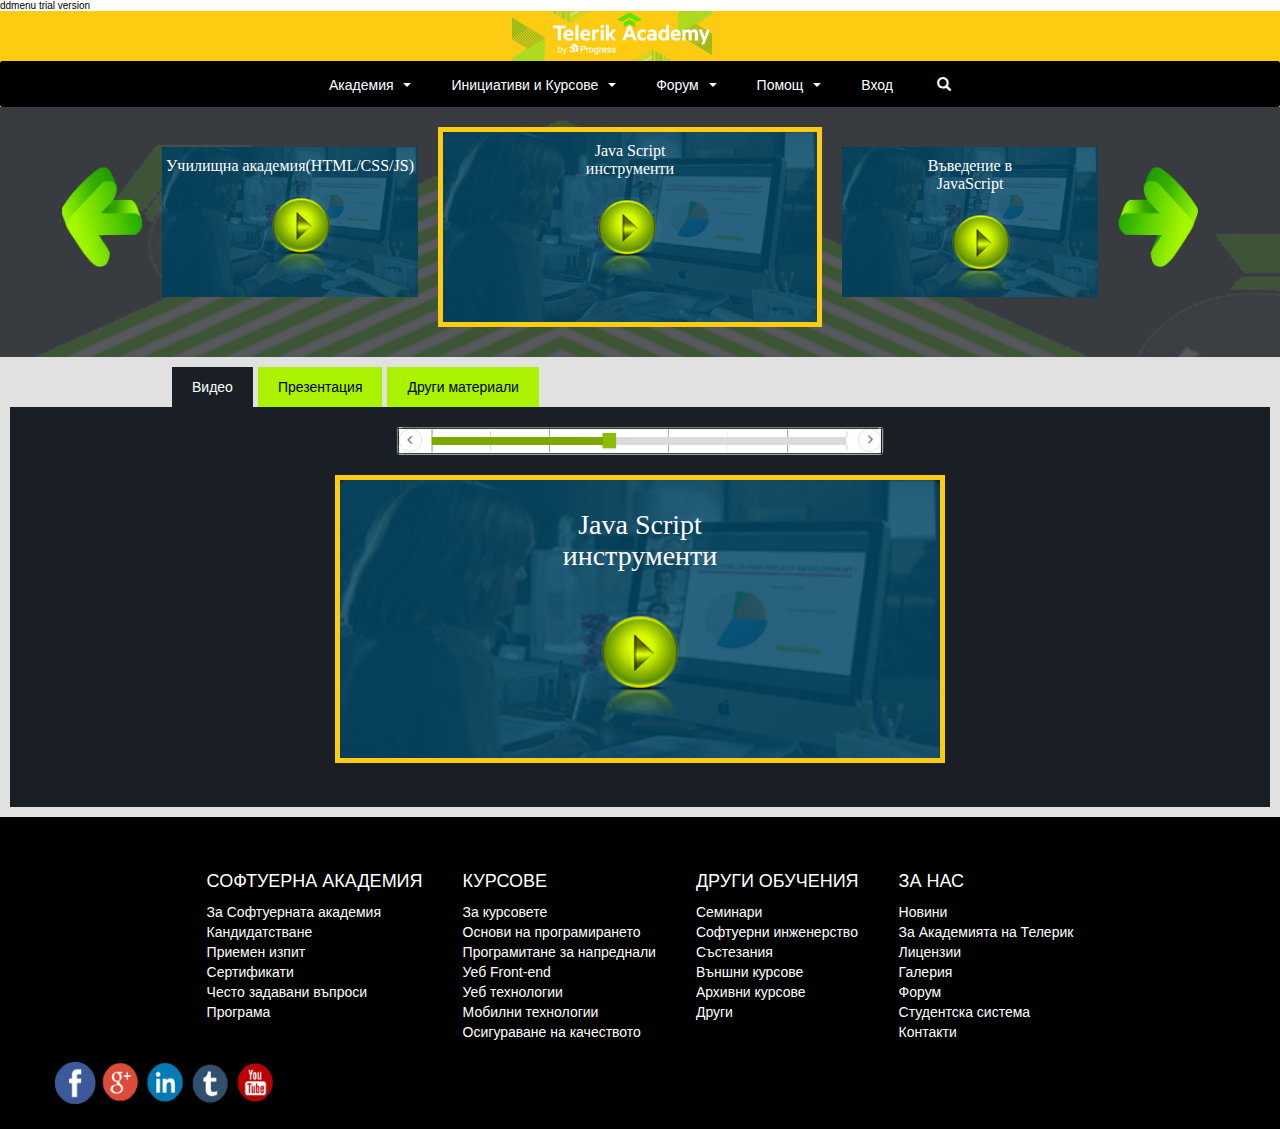
<file: materialsPage.html>
<!DOCTYPE html>
<html>

<head>
    <meta charset="utf-8">
    <title>Материали</title>
    <meta name="viewport" content="width=device-width, initial-scale=1.0" />
    <link rel="stylesheet" href="./css/header.css">
    <link rel="stylesheet" href="./css/navigation.css">
    <link rel="stylesheet" href="./css/main.css">
    <link rel="stylesheet" href="./css/footer.css">
    <link rel="stylesheet" href="https://maxcdn.bootstrapcdn.com/bootstrap/3.3.7/css/bootstrap.min.css">
    <script src="https://ajax.googleapis.com/ajax/libs/jquery/3.1.1/jquery.min.js"></script>
    <script src="https://maxcdn.bootstrapcdn.com/bootstrap/3.3.7/js/bootstrap.min.js"></script>
    <script src="./js/navbar.js" type="text/javascript"></script>
</head>

<body>
    <header>
        <img src="./imgs/logo.png" alt="" id="background">
        <img src="./imgs/Telerik_logo.png" alt="" id="logo">

    </header>
    <nav id="ddmenu">
        <div class="menu-icon"></div>
        <ul>
            <li>
                <span class="top-heading">Академия</span>
                <i class="caret"></i>
                <div class="dropdown">
                    <div class="dd-inner">
                        <ul class="column">
                            <li><a href="#">Кандидатстване</a></li>
                            <li><a href="#">Входен изпит</a></li>
                            <li><a href="#">Сертификати</a></li>
                        </ul>
                    </div>
                </div>
            </li>
            <li class="full-width">
                <span class="top-heading">Инициативи и Курсове</span>
                <i class="caret"></i>
                <div class="dropdown">
                    <div class="dd-inner">
                        <div class="left-side">
                            <ul class="column">
                                <li>
                                    <h4>Инициативи</h4>
                                </li>
                                <li>
                                    <h5><a href="http://academy.telerik.com/academy/about">Софтуерна Академия</a></h5>
                                    <span>„Софтуерната академия на Телерик“ e интензивна програма за обучение на софтуерни инженери.</span></li>
                                <li>
                                    <h5><a href="http://www.telerik.com/telerik-digital-marketing-course">Дигитална Академия</a></h5>
                                </li>
                                <li>
                                    <h5><a href="http://academy.telerik.com/school-academy/about">Училищна Aкадемия</a></h5>
                                    <span>„Училищната академия на Телерик“ представлява серия безплатни обучения за ученици от 7-ми до 12-и клас.</span></li>
                                <li>
                                    <h5><a href="http://academy.telerik.com/algoacademy/home">Алго Академия</a></h5>
                                </li>
                                <li>
                                    <h5><a href="http://telerik-kids.com/">Детска Академия</a></h5>

                                    <span>Инициативата цели да събуди и запази интереса на учениците от 4-ти до 6-и клас към компютърното програмиране.</span></li>
                            </ul>
                        </div>
                        <div class="right-side">
                            <ul class="column">
                                <li>
                                    <h4>Основи на програмирането</h4>
                                </li>
                                <li><a href="#">Основи на C#</a></li>
                                <li><a href="#">C# за напреднали</a></li>
                                <li><a href="#">ООП със C#</a></li>
                                <li><a href="#">Основи на JavaScript</a></li>
                                <li><a href="#">ООП с JavaScript</a></li>
                                <li>
                                    <h4>Уеб Front-end</h4>
                                </li>
                                <li><a href="#">Основи на HTML</a></li>
                                <li><a href="#">CSS стилизиране</a></li>
                                <li><a href="#">JavaScript UI и DOM</a></li>
                                <li><a href="#">UX дизайн</a></li>
                                <li><a href="#">Основи на Photoshop</a></li>
                                <li><a href="#">Изграждане на Уеб front-end</a></li>
                            </ul>
                            <ul class="column">
                                <li>
                                    <h4>Програмиране за напреднали</h4>
                                </li>
                                <li><a href="#">Компонентно тестване със C#</a></li>
                                <li><a href="#">Качествен програмен код със C#</a></li>
                                <li><a href="#">Структури от данни и алгоритми</a></li>
                                <li><a href="#">Бази от данни и SQL</a></li>

                                <li>
                                    <h4>Уеб технологии</h4>
                                </li>
                                <li><a href="#">Приложения с JavaScript</a></li>
                                <li><a href="#">Уеб услуги и облачни технологии</a></li>
                                <li><a href="#">Уеб приложения с Node.js</a></li>
                                <li><a href="#">SPA приложения с AngularJS</a></li>
                                <li><a href="#">ASP.NET Web Forms</a></li>
                                <li><a href="#">ASP.NET MVC</a></li>
                            </ul>
                            <ul class="column">
                                <li>
                                    <h4>Мобилни технологии</h4>
                                </li>
                                <li><a href="">Приложения за Windows</a></li>
                                <li><a href="">Мобилни приложения за Android</a></li>
                                <li><a href="">Приложения за iPhone и iPad</a></li>
                                <li><a href="">Мултиплатформени мобилни приложения с <br>NativeScript</a></li>

                                <li>
                                    <h4>Осигуряване на Качеството</h4>
                                </li>
                                <li><a href="#">Осигуряване на качеството част 1</a></li>
                                <li><a href="#">Осигуряване на качеството част 2</a></li>
                                <li><a href="#">Осигуряване на качеството част 3</a></li>
                            </ul>
                        </div>
                    </div>
                </div>
            </li>
            <li class="full-width">
                <span class="top-heading">Форум</span>
                <i class="caret"></i>
                <div class="dropdown">
                    <div class="dd-inner">
                        <ul class="column">
                            <li><a href="#">Важни съобщения</a></li>
                            <li><a href="#">Софтуерна академия</a></li>
                        </ul>
                        <ul class="column">
                            <li><a href="#">C# програмиране</a></li>
                            <li><a href="#">Уеб Front-end програмиране</a></li>
                            <li><a href="#">Разработка на web приложения</a></li>
                            <li><a href="#">Разработка на мобилни приложения</a></li>
                        </ul>
                        <ul class="column">
                            <li><a href="#">QA академия</a></li>
                            <li><a href="#">Училищна академия</a></li>
                            <li><a href="#">Алго академия</a></li>
                            <li><a href="#">Детска академия</a></li>
                        </ul>
                        <ul class="column">
                            <li><a href="#">Събития и конкурси</a></li>
                            <li><a href="#">Външни курсове</a></li>
                            <li><a href="#">Архив</a></li>
                            <li><a href="#">Други</a></li>
                        </ul>
                    </div>
                </div>
            </li>
            <li class="full-width">
                <span class="top-heading">Помощ</span>
                <i class="caret"></i>
                <div class="dropdown">
                    <div class="dd-inner">
                        <ul class="column">
                            <li>
                                <h4>Често задавани въпроси</h4>
                            </li>
                            <li><a href="#">Как се кандидатства за Софтуерната Академия?</a></li>
                            <li><a href="#">Как да запиша онлайн курс в система?</a></li>
                            <li><a href="#">Как да изпратя домашна работа в студентската система?</a></li>
                            <li><a href="#">Как да запишем група за курса, който сме си избрали?</a></li>
                            <li><a href="#">Как да запишем тест или практически изпит?</a></li>
                            <li><a href="#">Как да кандидатстваме за сертификат?</a></li>
                            <li><a href="#">Как да кандидатстваме за сертификат?</a></li>
                        </ul>
                        <ul class="column">
                            <li><a href="#">Условия и правила за участие в Академията на Телерик</a></li>
                            <li><a href="#">Обратна връзка</a></li>
                            <li><a href="#">Информационен сайт на академията на Телерик</a></li>
                            <li><a href="#">BGCoder Judge System</a></li>
                            <li><a href="#">Тестова система</a></li>
                            <li><a href="#">AntiCheat приложение</a></li>
                        </ul>
                    </div>
                </div>
            </li>
            <li>
                <span class="top-heading">Вход</span>
            </li>
            <li class="full-width">
                <span class="top-heading"><i class="glyphicon glyphicon-search"></i></span>
                <div class="dropdown">
                    <div class="dd-inner">
                        <form>
                            <input type="text" name="search" placeholder="Търси в системата" autocomplete="off" />
                            <button>
                              <i class="glyphicon glyphicon-search"></i>
                          </button>
                        </form>
                    </div>
                </div>
            </li>
        </ul>

    </nav>
    <main>
        <div class="materials-container">
            <div class="material-nav">
                <a href="#">
                    <img class="arrow" src="./imgs/left-arrow.png" alt="">
                </a>
                <div class="prev-video video">
                    <h6 class="video-title">Училищна академия(HTML/CSS/JS)</h6>
                    <a href="#"><img src="./imgs/play.png" alt=""></a>
                </div>
                <div class="curr-video video">
                    <h6 class="video-title">Java Script <br>инструменти</h6>
                    <a href="#"><img src="./imgs/play.png" alt=""></a>
                </div>
                <div class="next-video video">
                    <h6 class="video-title">Въведение в <br>JavaScript</h6>
                    <a href="#"><img src="./imgs/play.png" alt=""></a>
                </div>
                <a href="#">
                    <img class="arrow" src="./imgs/right-arrow.png" alt="">
                </a>

            </div>
            <div class="main-content">
                <div class="materials-header">
                    <ul>
                        <li class="active"><a href="#">Видео</a></li>
                        <li><a href="#">Презентация</a></li>
                        <li><a href="#">Други материали</a></li>
                    </ul>
                </div>
                <div class="video-container">
                    <img id="speed" src="./imgs/speed-scroll.png" alt="">
                    <div class="main-video video">
                        <h6 class="video-title">Java Script <br>инструменти</h6>
                        <a class="video-img-big" href="#"><img src="./imgs/play.png" alt=""></a>
                    </div>
                </div>
            </div>
        </div>
    </main>
    <footer>
        <section>
            <div class="container">
                <div class="footerLinkContainer">
                    <h4>СОФТУЕРНА АКАДЕМИЯ</h4>
                    <ul>
                        <li><a href="http://academy.telerik.com/academy/about">За Софтуерната академия</a></li>
                        <li><a href="http://academy.telerik.com/academy/certificates">Кандидатстване</a></li>
                        <li><a href="http://academy.telerik.com/academy/admission">Приемен изпит</a></li>
                        <li><a href="http://academy.telerik.com/academy/apply">Сертификати</a></li>
                        <li><a href="http://academy.telerik.com/academy/entrance-exam">Често задавани въпроси</a></li>
                        <li><a href="http://academy.telerik.com/academy/faq">Програма</a></li>
                    </ul>
                </div>
                <div class="footerLinkContainer">
                    <h4>КУРСОВЕ</h4>
                    <ul>
                        <li><a href="http://academy.telerik.com/student-courses/about">За курсовете</a></li>
                        <li><a href="http://academy.telerik.com/student-courses/programming">Основи на програмирането</a></li>
                        <li><a href="http://academy.telerik.com/student-courses/web-design-and-ui">Програмитане за напреднали</a></li>
                        <li><a href="http://academy.telerik.com/student-courses/software-technologies">Уеб Front-end</a></li>
                        <li><a href="http://academy.telerik.com/student-courses/soft-skills-and-business-skills">Уеб технологии</a></li>
                        <li><a href="http://academy.telerik.com/student-courses/external-courses">Мобилни технологии</a></li>
                        <li><a href="http://academy.telerik.com/student-courses/archive">Осигураване на качеството</a></li>
                    </ul>
                </div>
                <div class="footerLinkContainer">
                    <h4>ДРУГИ ОБУЧЕНИЯ</h4>
                    <ul>
                        <li><a href="http://academy.telerik.com/school-academy/about">Семинари</a></li>
                        <li><a href="http://academy.telerik.com/school-academy/season-2016-2017">Софтуерни инженерство</a></li>
                        <li><a href="http://academy.telerik.com/school-academy/season-2015-2016">Състезания</a></li>
                        <li><a href="http://academy.telerik.com/school-academy/season-2014-2015">Външни курсове</a></li>
                        <li><a href="http://academy.telerik.com/school-academy/season-2013-2014">Архивни курсове</a></li>
                        <li><a href="http://academy.telerik.com/school-academy/2012-2013">Други</a></li>
                    </ul>
                </div>
                <div class="footerLinkContainer">
                    <h4>ЗА НАС</h4>
                    <ul>
                        <li><a href="http://academy.telerik.com/seminars/about">Новини</a></li>
                        <li><a href="http://academy.telerik.com/seminars/software-engineering">За Академията на Телерик</a></li>
                        <li><a href="http://academy.telerik.com/seminars/others">Лицензии</a></li>
                        <li><a href="http://academy.telerik.com/seminars/competitions">Галерия</a></li>
                        <li><a href="http://academy.telerik.com/seminars/competitions">Форум</a></li>
                        <li><a href="http://academy.telerik.com/seminars/competitions">Студентска система</a></li>
                        <li><a href="http://academy.telerik.com/seminars/competitions">Контакти</a></li>

                    </ul>
                </div>
            </div>
            <div class="sotial-media">
                <a href="#"><img src="./imgs/fbook.png" alt=""></a>
                <a href="#"><img src="./imgs/google.png" alt=""></a>
                <a href="#"><img src="./imgs/inst.png" alt=""></a>
                <a href="#"><img src="./imgs/tweet.png" alt=""></a>
                <a href="#"><img src="./imgs/youtube.png" alt=""></a>
            </div>
        </section>


    </footer>
</body>

</html>
</file>
<file: css/header.css>
header {
  background-color: #fdcb12;
}
#logo{
  position: absolute;
  left: 43%;
}
#background{
position: relative;
width: 200px;
height: 50px;
left:40%;
}
</file>
<file: css/navigation.css>
#ddmenu {
    display: block;
    font-family: "Helvetica Neue", Helvetica, Arial, sans-serif;
    text-align: center;
    letter-spacing: normal;
}

#ddmenu ul {
    margin: 0 auto;
    padding: 0;
    text-align: center;
    width: 100%;
    font-size: 0;
    background: #000000;
    display: inline-block;
    list-style: none;
    position: relative;
    z-index: 999999990;
    border-radius: 2px;
    padding-top: 2px;
}

#ddmenu li {
    margin: 0;
    padding: 0;
    font-size: 14px;
    display: inline-block;
    *display: inline;
    zoom: 1;
    position: relative;
    color: #ffffff;
    line-height: 44px;
    vertical-align: middle;
    transition: background-color 0.2s;
    outline: none;
    -moz-user-select: none;
    -webkit-user-select: none;
    -ms-user-select: none;
}

#ddmenu .full-width {
    position: static;
}

#ddmenu .over {
    color: #333333;
    background-color: #aaf200;
}

#ddmenu .over.no-sub {
    color: #aaf200;
    background-color: #555555;
    border-radius: 0;
}

#ddmenu .top-heading {
    font-weight: normal;
    margin: 0 22px;
    color: inherit;
    text-decoration: none;
    display: inline-block;
    outline: 0;
    cursor: pointer;
}

#ddmenu a, #ddmenu a:link, #ddmenu a:hover {
    color: inherit;
}

#ddmenu a:hover {
    text-decoration: underline;
}

#ddmenu a:focus {
    outline: 1px dotted #09F;
}

#ddmenu .caret {
    color: inherit;
    left: -18px;
    width: 0;
    height: 0;
    vertical-align: middle;
    margin-bottom: 2px;
    border-top: 4px solid;
    border-right: 4px solid transparent;
    border-left: 4px solid transparent;
    display: inline-block;
    position: relative;
}

#ddmenu .dropdown {
    width: auto;
    left: 0px;
    color: #333333;
    padding: 0;
    margin: 0;
    display: none;
    position: absolute;
    top: 100%;
    border: 1px solid #bbb;
    border-top: none;
    border-radius: 0 0 3px 3px;
    box-shadow: 0px 6px 6px rgba(0, 0, 0, 0.175);
}

#ddmenu .full-width .dropdown {
    padding: 0;
    margin: 0;
    width: 100%;
}

#ddmenu .offset300 {
    left: -300px;
    right: auto;
}

#ddmenu .right-aligned {
    left: auto;
    right: 0px;
}

#ddmenu .over .dropdown {
    display: block;
}

#ddmenu .dd-inner {
    text-align: center;
    padding: 20px;
    margin: 0px;
    background-color: #aaf200;
    font-size: 13px;
    display: flex;
    flex-direction: row;
    justify-content: center;
}

.right-side {
    display: flex;
    flex-direction: row;
    flex-wrap: wrap;
    justify-content: flex-start;
}

.left-side {

    display: flex;
    flex-direction: column;
    justify-content: center;
    max-width: 300px;
}

#ddmenu ul ul {
    margin: 0;
    padding: 0;
    text-align: left;
    width: auto;
    background: none;
    border: none;
    display: block;
    position: static;
    z-index: 0;
    border-radius: 0;
}

#ddmenu ul ul li {
    font-size: 13px;
    padding: 6px 0;
    color: inherit;
    line-height: 1;
    margin: 0;
    display: block;
    position: static;
    background: none;
    border: none;
    transition: none;
    border-radius: 0;
}
.left-side li{
    padding-bottom: 20px;
}

#ddmenu .dropdown a {
    color: #444;
    line-height: 1;
    text-decoration: none;
    transition: color 0.4s;
}

#ddmenu .dropdown a:hover, #ddmenu .dropdown a:focus {
    text-decoration: underline;
    color: #0099FF;
}

#ddmenu .column {
    text-align: left;
    vertical-align: top;
    display: inline-block;
    *display: inline;
    *zoom: 1;
    white-space: normal;
    width: auto;
    padding: 0 30px;
    border-left: 1px solid #333;
}

#ddmenu .dd-inner ul:first-child {
    border-left: none;
}

#ddmenu h4 {
    font-weight: 500;
    line-height: 1.1;
    margin-top: 12px;
    margin-bottom: 8px;
    font-size: 16px;
    text-transform: uppercase;
    border-bottom: 1px solid #333;
}
#ddmenu h5 {
    font-weight: 500;
    line-height: 1.1;
    margin-top: 12px;
    margin-bottom: 8px;
    font-size: 16px;
    text-transform: uppercase;
}

#ddmenu li {
    border-radius: 3px 3px 0 0;
}


#ddmenuLink {
    display: none;
}

#ddmenu .menu-icon {
    display: none;
    /* hide menu icon initially */
}


/*styles for responsive menu*/

@media only screen and (min-width: 481px) and (max-width: 900px) {
    #ddmenu .column.mayHide {
        display: none;
    }
    #ddmenu ul {
        width: 100%;
    }
    #ddmenu li {
        width: 33.33%;
        box-sizing: border-box;
        text-align: left;
        border-top: 1px solid rgba(255, 255, 255, 0.3);
        border-left: 0;
        border-right: 1px solid rgba(255, 255, 255, 0.3);
        border-radius: 0;
    }
    #ddmenu .column li {
        width: 200px;
    }
    #ddmenu .full-width {
        position: relative;
    }
    #ddmenu .full-width .dropdown {
        width: auto;
    }
    #ddmenu .column {
        border: none;
        padding: 0;
    }
}


/*styles for mobile*/

@media only screen and (max-width: 480px) {
    #ddmenu .column.mayHide {
        display: none;
    }
    /*override the original settings*/
    #ddmenu ul {
        width: 100%;
        display: none;
        border-radius: 0;
        background-color: rgba(51, 51, 51, 0.82) important;
    }
    #ddmenu li {
        position: relative;
        display: block;
        font-size: 20px;
        text-align: left;
        border-bottom: 1px solid rgba(200, 200, 200, 0.2);
        border-radius: 0;
    }
    #ddmenu .full-width {
        position: relative;
    }
    #ddmenu .dropdown {
        position: relative;
        *top: auto;
        /*for IE7*/
        border: none;
        border-radius: 0;
        background-color: #aaf200;
    }
    #ddmenu .offset300 {
        left: 0;
    }
    #ddmenu .full-width .dropdown {
        width: auto;
    }
    #ddmenu .dd-inner {
        margin: 0;
        background: none;
        text-align: left;
    }
    #ddmenu .column {
        width: auto;
        padding: 0;
        border: none;
        display: block;
    }
    #ddmenu .caret {
        position: absolute;
        left: auto;
        right: 14px;
        top: 22px;
        border-width: 5px;
    }
    #ddmenu .menu-icon {
        font-size: 32px;
        /*icon size*/
        display: block;
        width: 100%;
        height: 36px;
        text-align: center;
        cursor: pointer;
        -moz-user-select: none;
        -webkit-user-select: none;
        background-color: #333333;
        border-radius: 3px;
        margin-bottom: 6px;
        margin-right: 12px;
        margin-left: auto;
        position: fixed;
        bottom: 0;
    }
    #ddmenu .menu-icon::before {
        content: "";
        position: absolute;
        top: 0.25em;
        left: 4px;
        width: 1em;
        height: 0.125em;
        border-top: 0.375em double #aaf200;
        border-bottom: 0.125em solid #aaf200;
        box-sizing: content-box;
    }
    #ddmenu .menu-icon-active {
        background-color: rgba(170, 242, 0, 0.65);
    }
    #ddmenu .menu-icon-active::before {
        border-color: #414242;
    }
}
</file>
<file: css/main.css>
.material-nav{
  display: flex;
  flex-flow: row;
  justify-content: center;
  background-image: url("../imgs/video-nav.png");
  width: 100%;
  height: 250px;
}

.material-nav>a,
.material-nav .video{
  margin-right: 20px;
}
.video{
  position: relative;
  background-image: url("../imgs/video-img.png");
  width: 20%;
  height: 60%;
  display: flex;
  flex-flow: column;
  background-repeat: no-repeat;
  background-size: cover;
}
.curr-video{
  height: 80%;
  width: 30%;
  margin-top: 20px;
  border: solid 5px #fdcb12;
}

.prev-video,
.next-video{
  margin-top: 40px;
}
.video h6{
  font-size: 16px;
  font-family: "Segoe UI";
  color: rgb(255, 255, 255);
  text-align: center;
  margin-bottom: 20px;
}
.arrow {
  width: 80px;
  height: 100px;
  margin-top: 60px;
}

.video img{
  position: relative;
  left:38%;
  width: 6em;
}
.main-video img{
  left:40%;
  width: 8em;
}
.main-content{
    background-color: #e1e1e1;
    padding: 10px;
}
.materials-header ul{
  display: flex;
  flex-flow: row;
  justify-content: flex-start;

  margin-bottom: 0;
}
.materials-header ul li{
  padding: 10px 20px;
  left: 10%;
  position: relative;
  background-color: #aaf200;
  margin-right: 5px;
}
.materials-header ul li a{
  color: #000000;
}
.materials-header .active{
  background-color: #191f24;

}
.materials-header .active a{
  color: #ffffff;
}
.video-container{
  display: flex;
  flex-flow: column;
  position: relative;
  height:  400px;
  padding: 20px;
  background-color: #191f24;
}
#speed{
  width: 40%;
  align-self: center;
  margin-bottom: 20px;
}
.main-video{
    align-self: center;
    position: relative;
    width: 50%;
    height: 80%;
    padding: 20px;
    border: solid 5px #fdcb12;
}
.main-video h6{
  font-size: 2em;
  margin-bottom: 40px;
}
</file>
<file: css/footer.css>
footer {
    background: #000000;
    color: #ffffff;
    position: relative;
    bottom: 0;
    left: 0;
    width: 100%;
}

section {
    padding: 25px 55px;
}


footer a, h4, li {
    text-decoration: none;
    list-style-type: none;
    color: #ffffff;
}

footer ul {
    padding: 0px;
    margin: 0px;
}

.container{
  display: flex;
  flex-flow: row;
  justify-content: center;
}
.footerLinkContainer {
    margin: 20px;
}

p {
    color: #818692;
    font-size: 0.8em;
    margin: 5px;
}
.sotial-media img{
  width: 41px;
  height: 42px;
}
</file>
